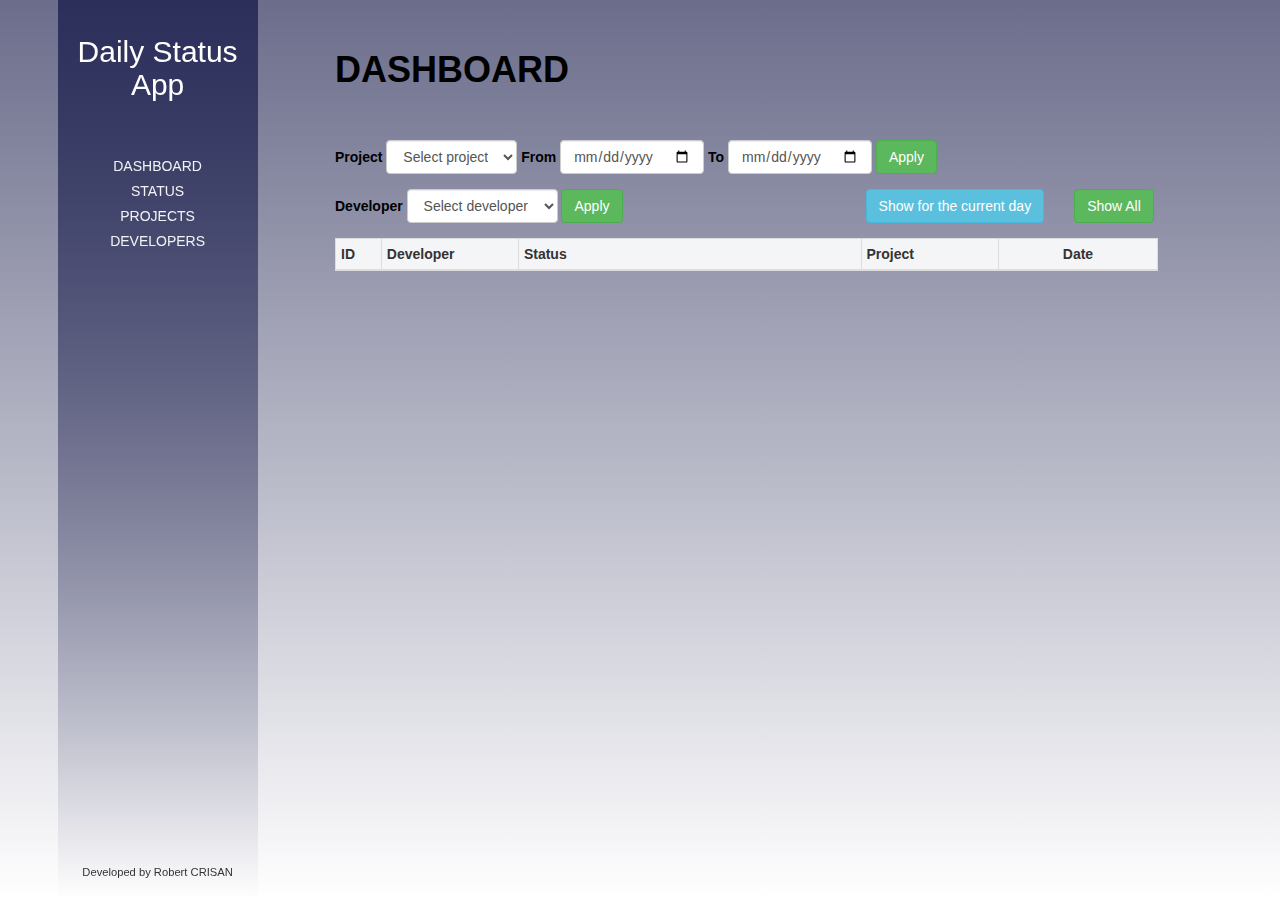
<file: index.html>
﻿<!DOCTYPE html>
<html>
<head>
    <title>Daily Status App</title>
    <link rel="shortcut icon" href="">
    <meta charset="utf-8" />


    <link rel="stylesheet" href="https://maxcdn.bootstrapcdn.com/bootstrap/3.3.7/css/bootstrap.min.css">
    <!--<link href="Content/bootstrap.min.css" rel="stylesheet" />-->
    <link href="style.css" rel="stylesheet" />
</head>

<body onload="HomePageLoad()">
    <div class="row nopadding">
        <!-- NavMenu Side -->
        <div class="col-sm-3">
            <nav id="nav-sidebar" class="navbar-fixed-top">
                <div class="navbar-header">
                    <div>
                        <h2>Daily Status App</h2>
                    </div>
                </div>
                <ul class="nav navbar-nav mainNav">
                    <li><a href="index.html">Dashboard</a></li>
                    <li><a href="status.html">Status</a></li>
                    <li><a href="projects.html">Projects</a></li>
                    <li><a href="developers.html">Developers</a></li>
                </ul>
            </nav>
        </div><!-- /NavMenu Side -->
        <!-- Content Side -->
        <div class="col-sm-8" id="content">
            <!-- Header Section-->
            <div class="row">
                <div class="header col-sm-11">
                    <h1>Dashboard</h1>
                </div>
            </div>
            <!-- Search by project and date Section-->
            <div class="row">
                <div class="col-sm-12">
                    <div class="form-group form-inline">
                        <label class="control-label">Project</label>
                        <select id="filterproject" class="form-control">
                            <option value="" disabled selected>Select project</option>
                        </select>
                        <label class="control-label">From</label>
                        <input type="date" id="fromdate" class="form-control" />
                        <label class="control-label">To</label>
                        <input type="date" id="todate" class="form-control" />
                        <input type="button" value="Apply" id="applydate" class="btn btn-success" onclick="ApplyDateFilter()" />
                    </div>
                </div>
            </div>

            <!-- Search by developer Section-->
            <div class="row">
                <div class="col-sm-6 ">
                    <div class="form-group form-inline">
                        <label class="control-label ">Developer</label>
                        <select id="filterdeveloper" class="form-control">
                            <option value="" disabled selected>Select developer</option>
                        </select>
                        <input type="button" value="Apply" id="applydeveloper" class="btn btn-success" onclick="ApplyDeveloperFilter()" />
                    </div>
                </div>

                <!-- Search by curent day / show all Section-->
                <div class="col-sm-6 text-right">
                    <div class="col-sm-9">
                        <div class="form-group">
                            <input type="button" value="Show for the current day" class="btn btn-info" onclick="todayStatus()" />
                        </div>
                    </div>
                    <div class="col-sm-3">
                        <div class="form-group">
                            <input type="button" value="Show All" class="btn btn-success" onclick="UpdateHomeList()" />
                        </div>
                    </div>
                </div>
            </div>

            <!-- Table Section-->
            <div class="row">
                <div class="col-sm-12">
                    <table class="table table-bordered table-condensed" id="homeTable">
                        <thead>
                            <tr>
                                <th>ID</th>
                                <th class="col-sm-2">Developer</th>
                                <th class="col-sm-5">Status</th>
                                <th class="col-sm-2">Project</th>
                                <th>Date</th>
                            </tr>
                        </thead>
                        <tbody></tbody>
                    </table>
                </div>
            </div>

        </div><!-- /Content Side -->
        <!-- Footer Side-->
        <footer>
            Developed by Robert CRISAN
        </footer>
    </div>

    <script src="https://code.jquery.com/jquery-3.1.1.min.js"></script>
    <!--<script src="Scripts/jquery-3.1.1.min.js"></script>-->
    <script src="Controller/dashboard.js"></script>
</body>
</html>
</file>
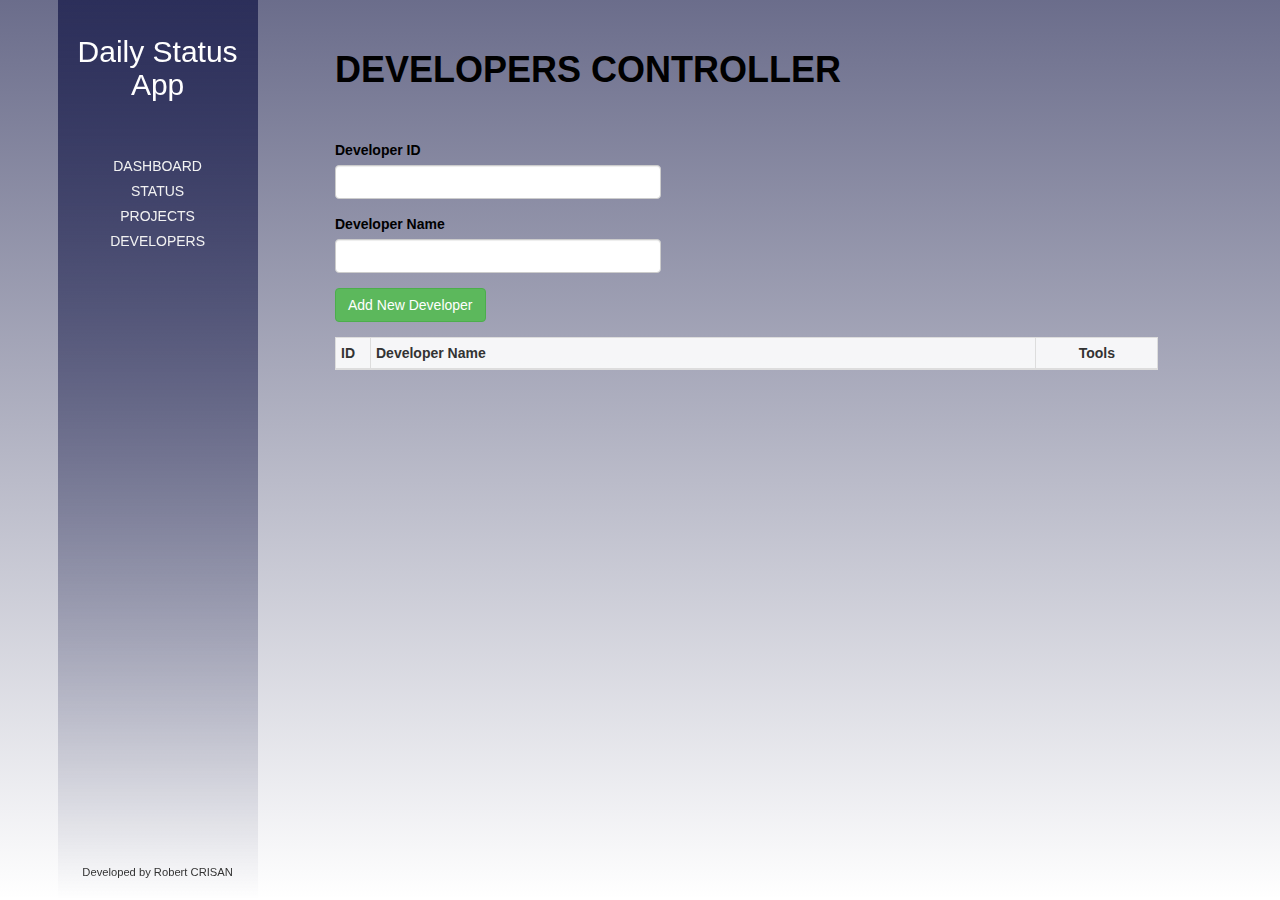
<file: developers.html>
﻿<!DOCTYPE html>
<html>
<head>
    <title>Daily Status App</title>
    <meta charset="utf-8" />

    <link rel="stylesheet" href="https://maxcdn.bootstrapcdn.com/bootstrap/3.3.7/css/bootstrap.min.css">
    <!--<link href="Content/bootstrap.min.css" rel="stylesheet" />-->
    <link href="style.css" rel="stylesheet" />
</head>

<body onload="UpdateDeveloperList()">
    <div class="row nopadding">
        <!-- NavMenu Side -->
        <div class="col-sm-3">
            <nav id="nav-sidebar" class="navbar-fixed-top">
                <div class="navbar-header">
                    <div>
                        <h2>Daily Status App</h2>
                    </div>
                </div>
                <ul class="nav navbar-nav mainNav">
                    <li><a href="index.html">Dashboard</a></li>
                    <li><a href="status.html">Status</a></li>
                    <li><a href="projects.html">Projects</a></li>
                    <li><a href="developers.html">Developers</a></li>
                </ul>
            </nav>
        </div><!-- /NavMenu Side -->
        <!-- Content Side -->
        <div class="col-sm-8">
            <!-- Header Section-->
            <div class="row">
                <div class="header col-sm-11">
                    <h1>Developers Controller</h1>
                </div>
            </div>

            <!-- Form Section -->
            <div class="row">
                <div class="col-sm-5">
                    <div class="form-group">
                        <label class="control-label">Developer ID</label>
                        <input type="number" id="developerid" class="form-control" data-toggle="tooltip" data-placement="top" title="Required and must be a numeric value" />
                    </div>
                    <div class="form-group">
                        <label class="control-label">Developer Name</label>
                        <input type="text" id="developername" class="form-control" data-toggle="tooltip" data-placement="top" title="Required" />
                    </div>
                    <div class="form-group">
                        <input type="button" value="Add New Developer" id="submit" class="btn btn-success" onclick="AddDeveloper()" />
                    </div>
                </div>
            </div>

            <!-- Table Section -->
            <div class="row">
                <div class="col-sm-12">
                    <table class="table table-bordered table-condensed" id="developerTable">
                        <thead>
                            <tr>
                                <th>ID</th>
                                <th>Developer Name</th>
                                <th>Tools</th>
                            </tr>
                        </thead>
                        <tbody></tbody>
                    </table>
                </div>
            </div>


        </div><!-- /Content Side -->
        <!-- Footer Side-->
        <footer>
            Developed by Robert CRISAN
        </footer>
    </div>



    <script src="https://code.jquery.com/jquery-3.1.1.min.js"></script>
    <script src="https://maxcdn.bootstrapcdn.com/bootstrap/3.3.7/js/bootstrap.min.js"></script>
    <!--<script src="Scripts/jquery-3.1.1.min.js"></script>-->
    <!--<script src="Scripts/bootstrap.min.js"></script>-->
    <script src="Controller/developer.js"></script>
</body>
</html>
</file>
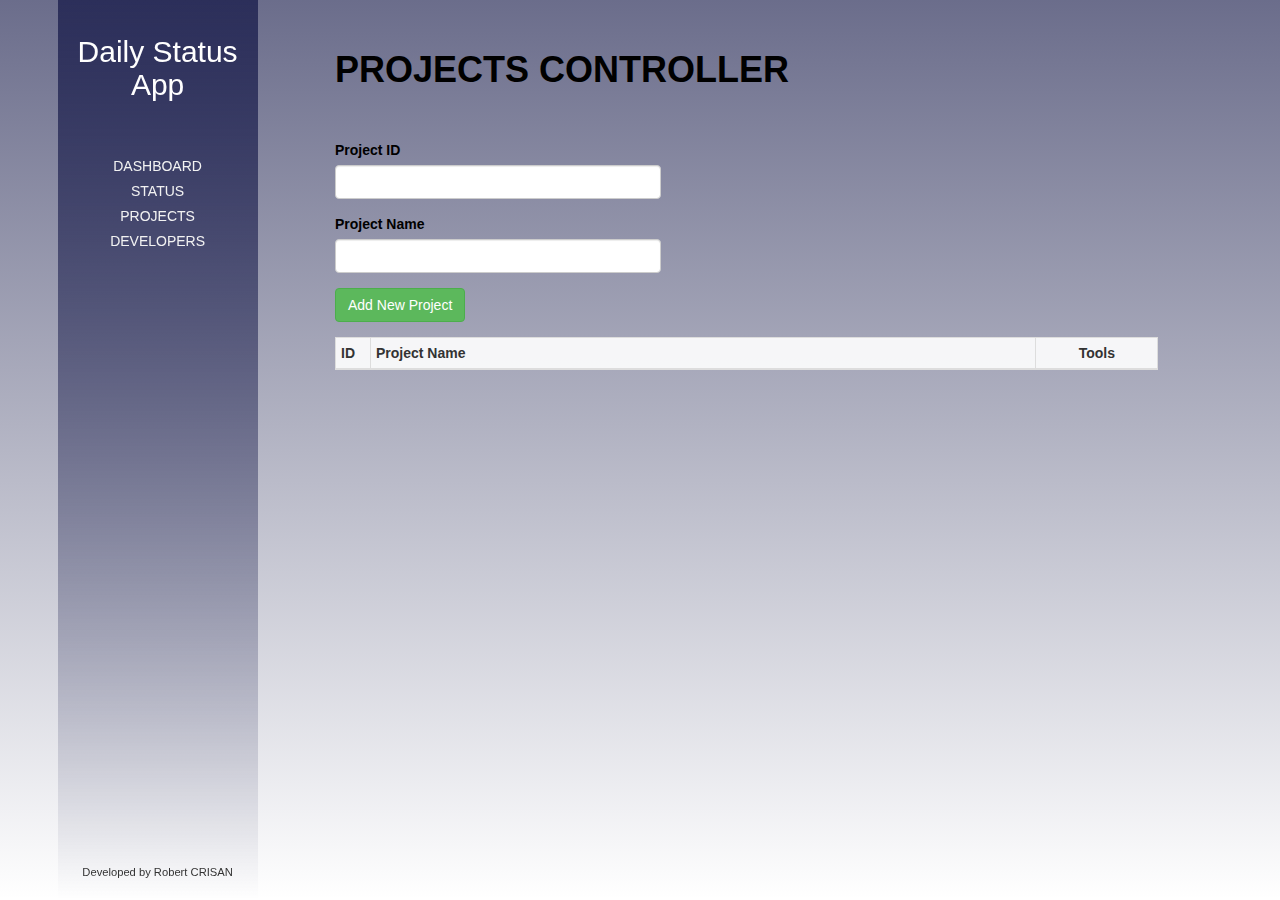
<file: projects.html>
﻿<!DOCTYPE html>
<html>
<head>
    <title>Daily Status App</title>
    <meta charset="utf-8" />

    <link rel="stylesheet" href="https://maxcdn.bootstrapcdn.com/bootstrap/3.3.7/css/bootstrap.min.css">
    <!--<link href="Content/bootstrap.min.css" rel="stylesheet" />-->
    <link href="style.css" rel="stylesheet" />
</head>

<body onload="UpdateProjectList()">
    <div class="row nopadding">
        <!-- NavMenu Side -->
        <div class="col-sm-3">
            <nav id="nav-sidebar" class="navbar-fixed-top">
                <div class="navbar-header">
                    <div>
                        <h2>Daily Status App</h2>
                    </div>
                </div>
                <ul class="nav navbar-nav mainNav">
                    <li><a href="index.html">Dashboard</a></li>
                    <li><a href="status.html">Status</a></li>
                    <li><a href="projects.html">Projects</a></li>
                    <li><a href="developers.html">Developers</a></li>
                </ul>
            </nav>
        </div><!-- /NavMenu Side -->
        <div class="col-sm-8" id="content">
            <!-- Header Section-->
            <div class="row">
                <div class="header col-sm-11">
                    <h1>PROJECTS CONTROLLER</h1>
                </div>
            </div>
            <!-- Form Section-->
            <div class="row">
                <div class="col-sm-5">
                    <div class="form-group">
                        <label class="control-label">Project ID</label>
                        <input type="number" id="projectid" class="form-control" data-toggle="tooltip" data-placement="top" title="Required and must be a numeric value" />
                    </div>
                    <div class="form-group">
                        <label class="control-label">Project Name</label>
                        <input type="text" id="projectname" class="form-control"  data-toggle="tooltip" data-placement="top" title="Required" />
                    </div>
                    <div class="form-group">
                        <input type="button" value="Add New Project" id="submit" class="btn btn-success" onclick="AddProject()" />
                    </div>
                </div>
            </div>

            <!-- Table Section-->
            <div class="row">
                <div class="col-sm-12">
                    <table class="table table-bordered table-condensed" id="projectTable">
                        <thead>
                            <tr>
                                <th>ID</th>
                                <th>Project Name</th>
                                <th>Tools</th>
                            </tr>
                        </thead>
                        <tbody></tbody>
                    </table>
                </div>
            </div>


        </div><!-- /Content Side -->

        <!-- Header Side-->
        <footer>
            Developed by Robert CRISAN
        </footer>
    </div>


    <script src="https://code.jquery.com/jquery-3.1.1.min.js"></script>
    <script src="https://maxcdn.bootstrapcdn.com/bootstrap/3.3.7/js/bootstrap.min.js"></script>
    <!--<script src="Scripts/jquery-3.1.1.min.js"></script>-->
    <!--<script src="Scripts/bootstrap.min.js"></script>-->
    <script src="Controller/project.js"></script>


</body>
</html>
</file>
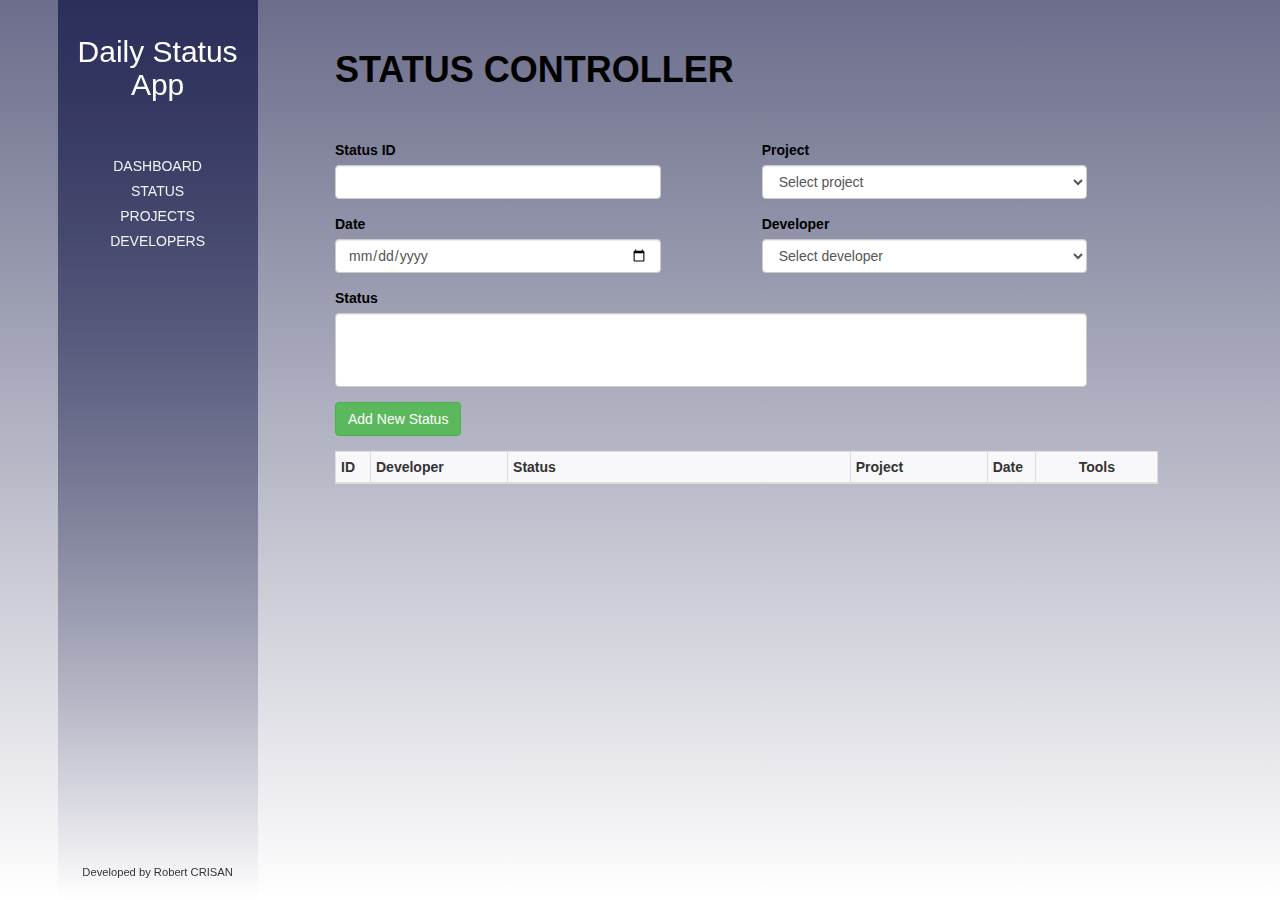
<file: status.html>
﻿<!DOCTYPE html>
<html>
<head>
    <title>Daily Status App</title>
    <meta charset="utf-8" />

    <link rel="stylesheet" href="https://maxcdn.bootstrapcdn.com/bootstrap/3.3.7/css/bootstrap.min.css">
    <!--<link href="Content/bootstrap.min.css" rel="stylesheet" />-->
    <link href="style.css" rel="stylesheet" />
</head>

<body onload="StatusPageLoad()">
    <div class="row nopadding">
        <!-- NavMenu Side -->
        <div class="col-sm-3">
            <nav id="nav-sidebar" class="navbar-fixed-top">
                <div class="navbar-header">
                    <div>
                        <h2>Daily Status App</h2>
                    </div>
                </div>
                <ul class="nav navbar-nav mainNav">
                    <li><a href="index.html">Dashboard</a></li>
                    <li><a href="status.html">Status</a></li>
                    <li><a href="projects.html">Projects</a></li>
                    <li><a href="developers.html">Developers</a></li>
                </ul>
            </nav>
        </div><!-- /NavMenu Side -->
        <!-- Content Side -->
        <div class="col-sm-8" id="content">
            <!-- Header Section-->
            <div class="row">
                <div class="header col-sm-11">
                    <h1>STATUS CONTROLLER</h1>
                </div>
            </div>
            <!-- Form Section-->
            <div class="row">
                <div class="col-sm-5">  
                        <div class="form-group">
                            <label class="control-label">Status ID</label>
                            <input type="number" id="statusid" class="form-control" data-toggle="tooltip" data-placement="top" title="Required and must be a numeric value" />
                        </div>
                        <div class="form-group">
                            <label class="control-label">Date</label>
                            <input type="date" id="statusdate" class="form-control"/>
                        </div>          
                </div>
                <div class="col-sm-offset-1 col-sm-5">    
                        <div class="form-group">
                            <label class="control-label">Project</label>
                            <select id="statusproject" class="form-control" data-toggle="tooltip" data-placement="top" title="Required">
                                <option value="" disabled selected>Select project</option>
                            </select>
                        </div>
                        <div class="form-group">
                            <label class="control-label">Developer</label>
                            <select id="statusdeveloper" class="form-control" data-toggle="tooltip" data-placement="top" title="Required">
                                <option value="" disabled selected>Select developer</option>
                            </select>
                        </div>      
                </div>
            </div>
            <div class="row">
                <div class="col-sm-11">
                    <div class="form-group">
                        <label class="control-label">Status</label>
                        <textarea id="statustext"  class="form-control" rows="3" maxlength="250"></textarea>
                    </div>
                    <div class="form-group" id="btngroup">
                        <input type="button" value="Add New Status" id="submit" class="btn btn-success" onclick="AddStatus()" />
                    </div>
                </div>
            </div>

            <!-- Table Section-->
            <div class="row">
                <div class="col-sm-12">
                    <table class="table table-bordered table-condensed" id="statusTable">
                        <thead>
                            <tr>
                                <th >ID</th>
                                <th class="col-sm-2">Developer</th>
                                <th class="col-sm-5">Status</th>
                                <th class="col-sm-2">Project</th>
                                <th>Date</th>
                                <th>Tools</th>
                            </tr>
                        </thead>
                        <tbody></tbody>
                    </table>
                </div>
            </div>

        </div><!-- /Content Side -->

        <!-- Header Side-->
        <footer>
            Developed by Robert CRISAN
        </footer>
    </div>


    <script src="https://code.jquery.com/jquery-3.1.1.min.js"></script>
    <script src="https://maxcdn.bootstrapcdn.com/bootstrap/3.3.7/js/bootstrap.min.js"></script>
    <!--<script src="Scripts/jquery-3.1.1.min.js"></script>-->
    <!--<script src="Scripts/bootstrap.min.js"></script>-->
    <script src="Controller/status.js"></script>


</body>
</html>
</file>
<file: style.css>
﻿/*Gen stuff*/

body {
    background: -moz-linear-gradient(top, rgba(44, 47, 90,0.7) 0%, rgba(44, 47, 90,0) 100%);
    background: -webkit-gradient(linear, left top, left bottom, color-stop(0%,rgba(44, 47, 90,1)), color-stop(100%,rgba(44, 47, 90,0)));
    background: -webkit-linear-gradient(top, rgba(44, 47, 90,0.7) 0%,rgba(44, 47, 90,0) 100%);
    background: -o-linear-gradient(top, rgba(44, 47, 90,0.7) 0%,rgba(44, 47, 90,0) 100%);
    background: linear-gradient(to bottom, rgba(44, 47, 90,0.7) 0%,rgba(44, 47, 90,0) 100%);
    background-repeat: no-repeat;
    background-position: center top;
    background-size: cover;
    background-attachment: fixed;
}

.nopadding {
    padding: 0 !important;
    margin: 0 !important;
}

ul {
    list-style: none;
    margin: 0px;
    padding: 0px;
}

a,
a i,
a:hover,
a:focus,
a:visited,
a:active {
    text-decoration: none;
    outline: none;
    cursor: pointer;
    color: #f8f8f8;
}


h2 {
    color: #fff;
}

.header h1 {
    text-transform: uppercase;
    color: #000;
    font-weight:bold;
    margin-top: 50px;
    margin-bottom: 50px;
}

label {
    color: #000;
}

/*textarea not resizable*/
#statustext {
    resize: none !important;
}

/*Table Style*/
table {
    table-layout: fixed;
    word-wrap: break-word;
    background-color: rgba(255,255,255,0.9);
}

    table > thead > tr:first-child > th:first-child {
        width: 35px;
    }

    table > thead > tr:first-child > th:last-child,
    table > tbody > tr > td:last-child {
        width: 122px;
        text-align: center;
    }

    table > tbody > tr > td {
        vertical-align: middle !important;
    }

/*Nav*/
.mainNav > li {
    text-transform: uppercase;
    text-align: center;
    width: 100%;
}

    .mainNav > li > a {
        color: #f2f2f2;
        padding: 5px 0 0 0;
    }

        .mainNav > li > a:hover,
        .mainNav > li > a:active,
        .mainNav > li > a:visited {
            background: rgba(0,0,0,0.3);
        }


#nav-sidebar {
    height: 100%;
    background: -moz-linear-gradient(top, rgba(44, 47, 90,1) 0%, rgba(44, 47, 90,0) 100%);
    background: -webkit-gradient(linear, left top, left bottom, color-stop(0%,rgba(44, 47, 90,1)), color-stop(100%,rgba(44, 47, 90,0)));
    background: -webkit-linear-gradient(top, rgba(44, 47, 90,1) 0%,rgba(44, 47, 90,0) 100%);
    background: -o-linear-gradient(top, rgba(44, 47, 90,1) 0%,rgba(44, 47, 90,0) 100%);
    background: linear-gradient(to bottom, rgba(44, 47, 90,1) 0%,rgba(44, 47, 90,0) 100%);
}

#nav-sidebar {
    left: 4.5%;
    width: 200px;
}

    #nav-sidebar .navbar-header,
    #nav-sidebar .navbar-nav {
        float: none;
        text-align: center;
        padding-top: 15px;
    }

    #nav-sidebar ul {
        padding-top: 40px !important;
    }


/*Footer*/
footer {
    font-size: 0.8em;
    position: fixed;
    bottom: 10px;
    left: 4.5%;
    margin: 10px 0;
    width: 200px;
    text-align: center;
    background: none;
    padding: 0;
    z-index: 9999;
}
</file>
